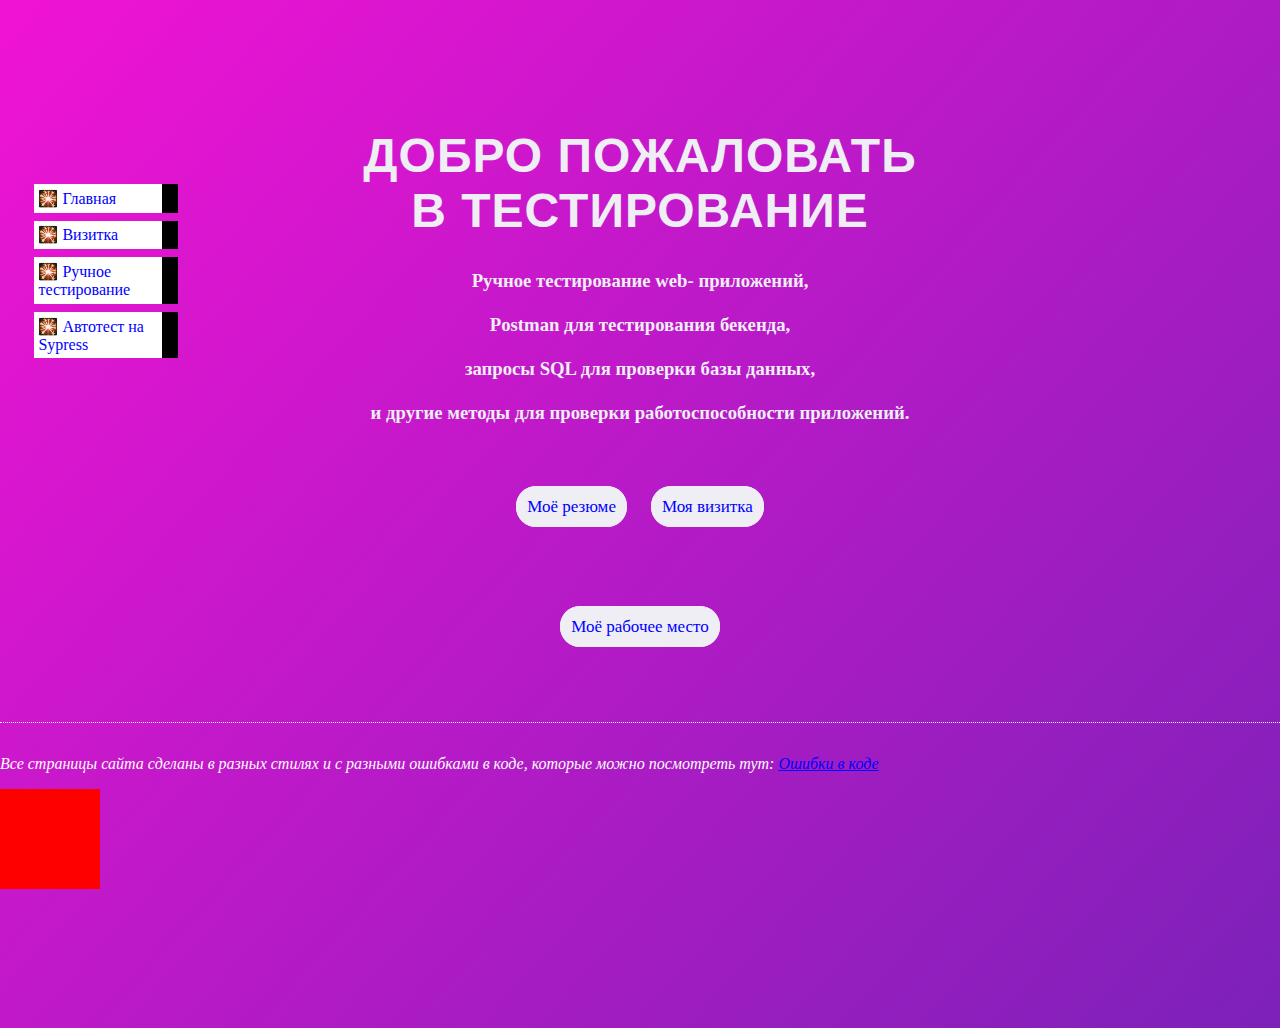
<file: index.html>
<!DOCTYPE html>
<html lang="en">
    <head>
        <meta charset="UTF-8">
        <meta name="viewport" content="width=device-width, initial-scale=1.0">
        <meta name="keywords" content="Александр Ершов, cv, html, css, js, тестирование"  >
        <meta name="description" content="резюме, тестирование веб приложений">
        <title>SuperTest</title>  
        <link rel="icon" href="favicon.ico" type="image/x-icon">
        <link rel="stylesheet" href="style.css">
    </head>

    <body>     
<!-- Навигация по сайту -->
        <ul class="navbar">
            <li><a href="index.html">&#127879; Главная</a>
            <li><a href="page2.html">&#127879; Визитка</a></li> 
            <li><a href="page3.html">&#127879; Ручное тестирование</a></li> 
            <li><a href="page4.html">&#127879; Автотест на Sypress</a></li> 
        </ul>

        <section class="header-content">


            <h1>Добро пожаловать <br>
   в тестирование <br>
            </h1>

            <h3>Ручное тестирование web- приложений,
            <br><br>
                Postman для тестирования бекенда,
            <br><br>
                запросы SQL для проверки базы данных,
            <br><br>
                и другие методы для проверки работоспособности приложений.
            </h3>
                <br>    
                <br>
                <br>
            <a href="Ершов_Александр.pdf" class="btn" target="_blank">Моё резюме</a>
            <a href="page2.html" class="btn" target="_blank">Моя визитка</a>
            <p>
                <br>
                <br>
                <br>
                <br>
            </p>
            <a href="https://miro.com/app/board/uXjVPDU53mg=/?share_link_id=325111994960" class="btn" target="_blank">Моё рабочее место</a>
            <p>
                <br>
                <br>
                <br>
            </p>
        </section>
<!-- примечание -->
<address><p> Все страницы сайта сделаны в разных стилях и с разными ошибками в коде, которые можно посмотреть тут: <a href="https://miro.com/app/board/uXjVPDU53mg=/?share_link_id=325111994960"  target="_blank">Ошибки в коде</a>   <br>
</p></address>

<div></div>
</body>
</html>
</file>
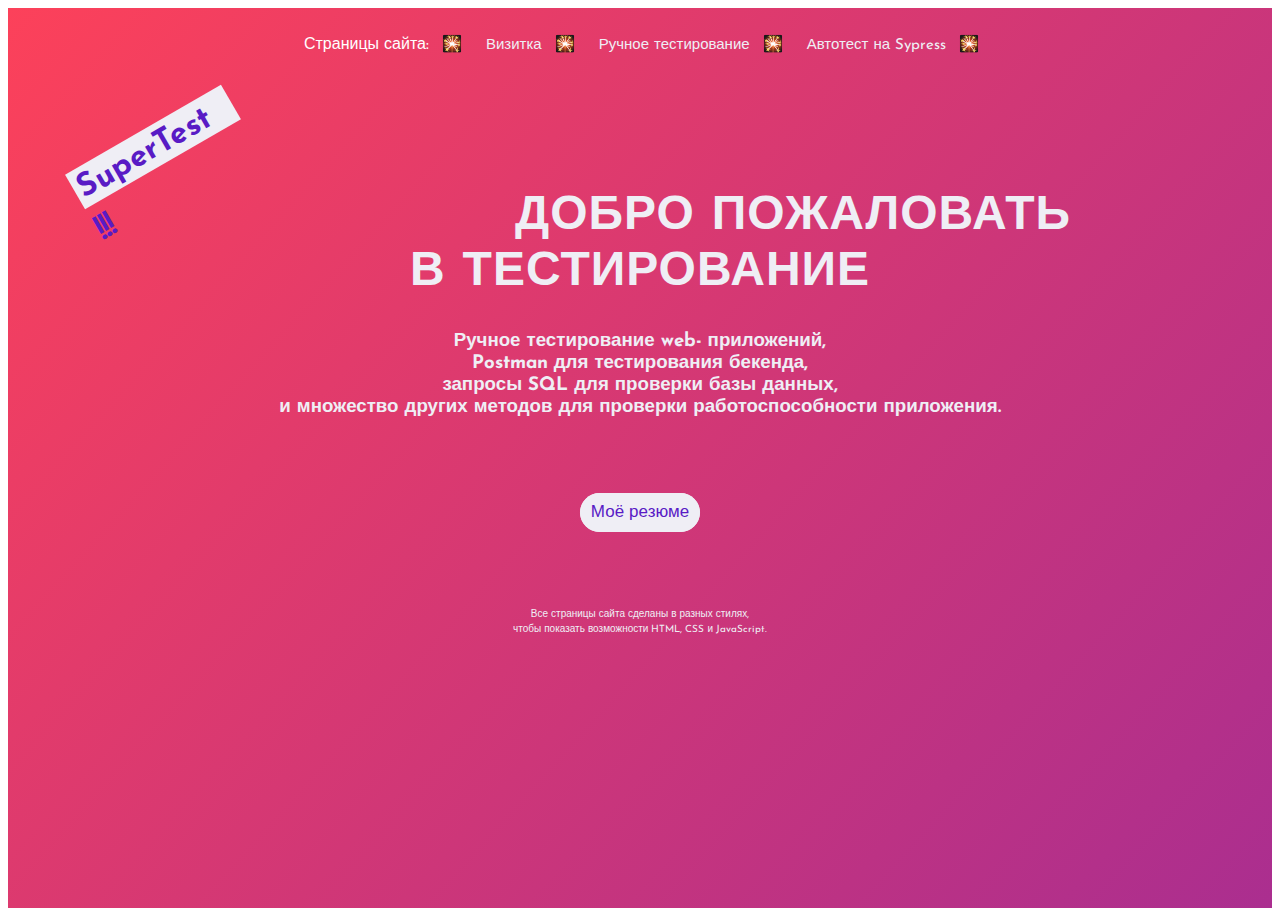
<file: page1.html>
<!DOCTYPE html>
<html>
    <head>
        <meta charset="utf-8">
        <title>SuperTest</title>  
        <link rel="icon" href="favicon.ico" type="image/x-icon">
        <link href="https://fonts.googleapis.com/css?family=Josefin+Sans" rel="stylesheet">
        <link rel="stylesheet" href="style1.css">
    </head>

    <body>
        
        <!-- Фон и анимация, панель навигации и заголовок -->
         <div class="container-fluid">
        <!-- Фоновая анимация-->
        <div class="background">
           <div class="cube"></div>
           <div class="cube"></div>
           <div class="cube"></div>
           <div class="cube"></div>
           <div class="cube"></div>
        </div>
        <!-- заголовок -->
       <header>
        <!-- панель навигации -->
            <p>            
            </p>

                 <nav>
                     <ul class="hr" align="center">
                         <li>Страницы сайта:</li>  &#127879;
                        <li><a href="page2.html">Визитка</a></li> &#127879;
                        <li><a href="page3.html">Ручное тестирование</a></li> &#127879;
                        <li><a href="page4.html">Автотест на Sypress</a></li> &#127879;
                     </ul>
                     <style>
                        ul.hr {
                        margin: 0; /* Обнуляем значение отступов */
                        padding: 4px; /* Значение полей */
                        }
                        ul.hr li {
                        display: inline; /* Отображать как строчный элемент */
                        margin-right: 5px; /* Отступ слева */
                        padding: 3px; /* Поля вокруг текста */
                        }
                    </style> 
                </nav>

                        <!-- логотип -->
            <div class="logo"><span>SuperTest !!!</span></div>

                <!-- название и содержание -->
        <section class="header-content">
             <h1>Добро пожаловать <br>
            в тестирование <br>

            </h1>

            <p> <h3>Ручное тестирование web- приложений,<br>
                Postman для тестирования бекенда,<br>
                запросы SQL для проверки базы данных,<br>
                и множество других методов для проверки работоспособности приложения.
                </h3>
             </p>

             <p>
                <br>
                <br>
                <br>
             </p>
            
             <a href="Ершов Александр.pdf" class="btn" target="_blank">Моё резюме</a>

             <p>
                <br>
                <br>
                <br>
             </p>


            <p> Все страницы сайта сделаны в разных стилях,<br>
                чтобы показать возможности HTML, CSS и JavaScript.</p>
        </section>
    </header>

    </body>
</html>
</file>
<file: style.css>
/* стиль к элементам body: СЕЛЕКТОР body, СВОЙСТВА: цвет color: ЗНАЧЕНИЕ  purple  */ 
/*  padding-left:для сдвига текста , 
    font-family:шрифты в тексте, 
    color:цвет текста, 
    background-color:цвет фона */
body {
    font-family: Georgia, "Times New Roman", Times, serif;
    color: #fcfbfc;
    background: linear-gradient(132deg, #f113d4, #072f9e, #212335);
    background-size: 400% 400%;
    animation: Gradient 15s ease infinite;
    position: relative;
    height: 100vh;
    width: 100%;
    overflow: hidden;
    padding:0;
    margin:0px;
}
  
/* стили  меню в списке ul */
/* list-style-type: убираем точки по умолчанию перед строками в списке
    padding: убираем отступ по умолчанию от левого края
    margin: убираем отступ по умолчанию сверху
    position: для сдвига меню ('position: absolute' говорит, что элемент ul расположен независимо от любого текста который предшествовал или будет следующим за этим элементом)
    top: для сдвига меню сверху
    left: для сдвига меню слева
    width: 
*/
  ul.navbar {
    list-style-type: none;
    padding: 1em;
    margin: 1em;
    position: absolute;
    top: 1em;
    left: 0.1em;
    width: 9em 
  }

  /* font-family:шрифты в заголовке
  */ 
      h1 {
    font-family: Helvetica, Geneva, Arial,
          SunSans-Regular, sans-serif;
  }

/* устанавливаем поля ссылок 
    background: цвет фона поля
    margin: устанавливаем отступы поля слева
    padding: устанавливаем отступы поля сверху
    border-right: черта справа
*/
  ul.navbar li {
    background: white;
    margin: 0.5em 0;
    padding: 0.3em;
    border-right: 1em solid black;
  }

/* убираем подчеркивание текста ссылки */
  ul.navbar a {
    text-decoration: none; 
  }
  
 /* устанавливаем цвета ссылок, для тех которые еще не смотрели и тех, что посмотрели и цвет и жирность при наведении на ссылку*/
    a:link {
      color: blue; 
    }
    a:visited {
      color: purple; 
    }
    a:hover {
      color: rgba(62, 224, 56, 0.938);
      font-weight: 800;
    }
   
/*  используем свойства
    border-top: для того чтобы добавить прерывистую линию над элементом <address>
    margin-top: отступ элемента слева от края
    padding-top: отступ элемента сверху от черты
     */
  address {
    border-top: thin dotted;
    margin-top: 1em;
    padding-top: 1em;
     }
/*контейнер с анимацией 
    width: 100px;
        height: 100px;
        background: red;
        position: relative;
        animation: mymove 5s infinite;
        animation-timing-function: определяет кривую скорости анимации
        linear|ease|ease-in|ease-out|ease-in-out|step-start|step-end|steps(int,start|end)|cubic-bezier(n,n,n,n)|initial|inherit;
         */ 
     div {
        width: 100px;
        height: 100px;
        background: red;
        position:relative;
        animation: mymove 30s infinite;
        animation-timing-function: linear;
      }
      
      @keyframes mymove {
        from {left: 150px;}
        to {left: 1500px;}
      }
      @keyframes Gradient {
        0% {
          background-position: 0% 50%;
        }
        50% {
          background-position: 100% 50%;
        }
        100% {
          background-position: 0% 50%;
        }
      }

/* текст, заголовки и кнопки в body -  центрирование */
.header-content {
    margin-top:10%;
    text-align: center;
    color:  #EFEEF5;
  }
  .header-content h1 {
    text-transform: uppercase;
    font-size: 3em;
    letter-spacing: 1px;
  }
  .header-content p {
    font-size: 10px;
    line-height: 1.5;
    margin: 20px auto;
  }
.header-content button {
    width: 140px;
    margin:20px 10px;
    color: #591BC5;
    font-size: 17px;
    border:1px solid #EFEEF5;
    font-weight: 500;
    background: #EFEEF5;
    border-radius: 20px;
    padding: 10px;
    cursor:pointer;
    transition: .3s;
  }
  .header-content button:hover {
    border-radius: 0;
  }
  .btn {
    width: 140px;
    margin:20px 10px;
    color: #591BC5;
    font-size: 17px;
    border:1px solid #EFEEF5;
    font-weight: 500;
    background: #EFEEF5;
    border-radius: 20px;
    padding: 10px;
    cursor:pointer;
    transition: .3s;
    text-decoration: none;
   }
</file>
<file: style1.css>
body {
    font-family: 'Josefin Sans', sans-serif;
    box-sizing: border-box;
  }
  .container-fluid{
    height: 100%;
    margin: 0;
    padding: 0;
    width: 100%;
    background: #FFF;
  }
  /* ============= Animation background Анимационный фон ========= */
  .background {
    background: linear-gradient(132deg, #FC415A, #591BC5, #212335);
    background-size: 400% 400%;
    animation: Gradient 15s ease infinite;
    position: relative;
    height: 100vh;
    width: 100%;
    overflow: hidden;
    padding:0;
    margin:0px;
  }
  .cube {
    position: absolute;
    top: 80vh;
    left: 45vw;
    width: 10px;
    height: 10px;
    border: solid 1px #D7D4E4;
    transform-origin: top left;
    transform: scale(0) rotate(0deg) translate(-50%, -50%);
    animation: cube 12s ease-in forwards infinite;
  }
  .cube:nth-child(2n) {
    border-color: #FFF ;
  }
  .cube:nth-child(2) {
    animation-delay: 2s;
    left: 25vw;
    top: 40vh;
  }
  .cube:nth-child(3) {
    animation-delay: 4s;
    left: 75vw;
    top: 50vh;
  }
  .cube:nth-child(4) {
    animation-delay: 6s;
    left: 90vw;
    top: 10vh;
  }
  .cube:nth-child(5) {
    animation-delay: 8s;
    left: 10vw;
    top: 85vh;
  }
  .cube:nth-child(6) {
    animation-delay: 10s;
    left: 50vw;
    top: 10vh;
  }
  /* ================= Header Заголовок ============ */
  header{
    position: absolute;
    top:0%;
    left: 0%;
    width:100%;
    margin: 0;
    padding: 0;
  }
  /* ===========navbar панель навигации ============ */
  nav{
    color: #FFF;
    float: center;
    margin:30px 90px;
  }
  nav ul{
    list-style: none;
  }
  nav ul li {
    float: center;
    transition: .3s;
  }
  nav ul li a{
    text-decoration: none;
    color: #EFEEF5;
    transition: .5;
    font-size: 15px;
    margin-left:16px;
  }
  nav ul li:hover a{
    text-decoration: none;
    color: #591BC5;;
  }
  nav ul li:hover{
    height: 45px;
    padding-top: 30px;
    margin-top: -30px;
   background: #EFEEF5;
    text-decoration: none;
    transform: skew(15deg);
  }
  /* ========== Logo Логотип ============ */
  .logo{
    width: 180px;
    height: 40px;
    background: #EFEEF5;
    margin: 40px 63px;
    float: left;
    transform: rotate(-30deg);
  }
  .logo span{
    color: #591BC5;
    font-size: 2em;
    line-height: 1.4;
    padding-left: 5px;
    font-weight: bold;
  }
  /* ==== Header content & title & button Содержимое заголовка, заголовок и кнопка ==== */
  .header-content{
    margin-top:10%;
    text-align: center;
    color:  #EFEEF5;
  }
  .header-content h1{
    text-transform: uppercase;
    font-size: 3em;
    letter-spacing: 1px;
  }
  .header-content p {
    font-size: 10px;
    line-height: 1.5;
    margin: 20px auto;
  }
  .header-content button{
    width: 140px;
    margin:20px 10px;
    color: #591BC5;
    font-size: 17px;
    border:1px solid #EFEEF5;
    font-weight: 500;
    background: #EFEEF5;
    border-radius: 20px;
    padding: 10px;
    cursor:pointer;
    transition: .3s;
  }
  .header-content button:hover{
    border-radius: 0;
  }
  .btn {
    width: 140px;
    margin:20px 10px;
    color: #591BC5;
    font-size: 17px;
    border:1px solid #EFEEF5;
    font-weight: 500;
    background: #EFEEF5;
    border-radius: 20px;
    padding: 10px;
    cursor:pointer;
    transition: .3s;
    text-decoration: none;
   }
  /* ====== Animate Background     Анимировать фон ======== */
  @keyframes Gradient {
    0% {
      background-position: 0% 50%;
    }
    50% {
      background-position: 100% 50%;
    }
    100% {
      background-position: 0% 50%;
    }
  }
  @keyframes cube {
    from {
      transform: scale(0) rotate(0deg) translate(-50%, -50%);
      opacity: 1;
    }
    to {
      transform: scale(20) rotate(960deg) translate(-50%, -50%);
      opacity: 0;
    }
  }
</file>
